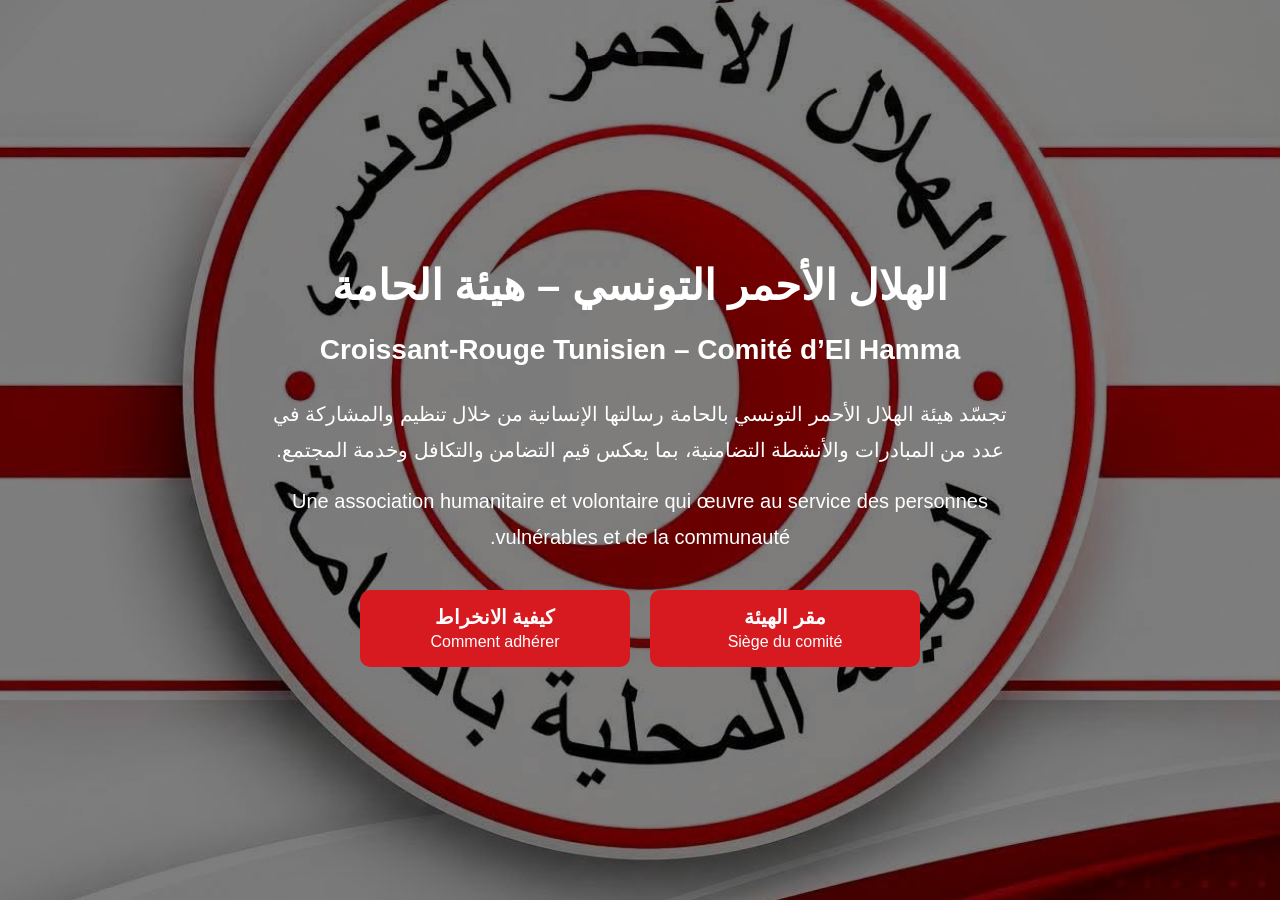
<file: index.html>
<!DOCTYPE html>
<html lang="ar" dir="rtl">

<head>
    <meta charset="UTF-8">
    <meta name="viewport" content="width=device-width, initial-scale=1.0">

    <title>الهلال الأحمر التونسي – هيئة الحامة</title>

    <link rel="stylesheet" href="Style.css">
</head>

<body>

    <div class="content">

        <h1>الهلال الأحمر التونسي – هيئة الحامة</h1>

        <h2>Croissant-Rouge Tunisien – Comité d’El Hamma</h2>

        <p>
            تجسّد هيئة الهلال الأحمر التونسي بالحامة رسالتها الإنسانية
            من خلال تنظيم والمشاركة في عدد من المبادرات والأنشطة التضامنية،
            بما يعكس قيم التضامن والتكافل وخدمة المجتمع.
        </p>

        <p>
            Une association humanitaire et volontaire qui œuvre
            au service des personnes vulnérables et de la communauté.
        </p>

        <div class="buttons">

            <a href="ma9ar.html" class="button">
                مقر الهيئة<br>
                <span>Siège du comité</span>
            </a>

            <a href="intisab.html" class="button">
                كيفية الانخراط<br>
                <span>Comment adhérer</span>
            </a>

        </div>

    </div>

</body>
      </html>
                                                    </html>
</file>
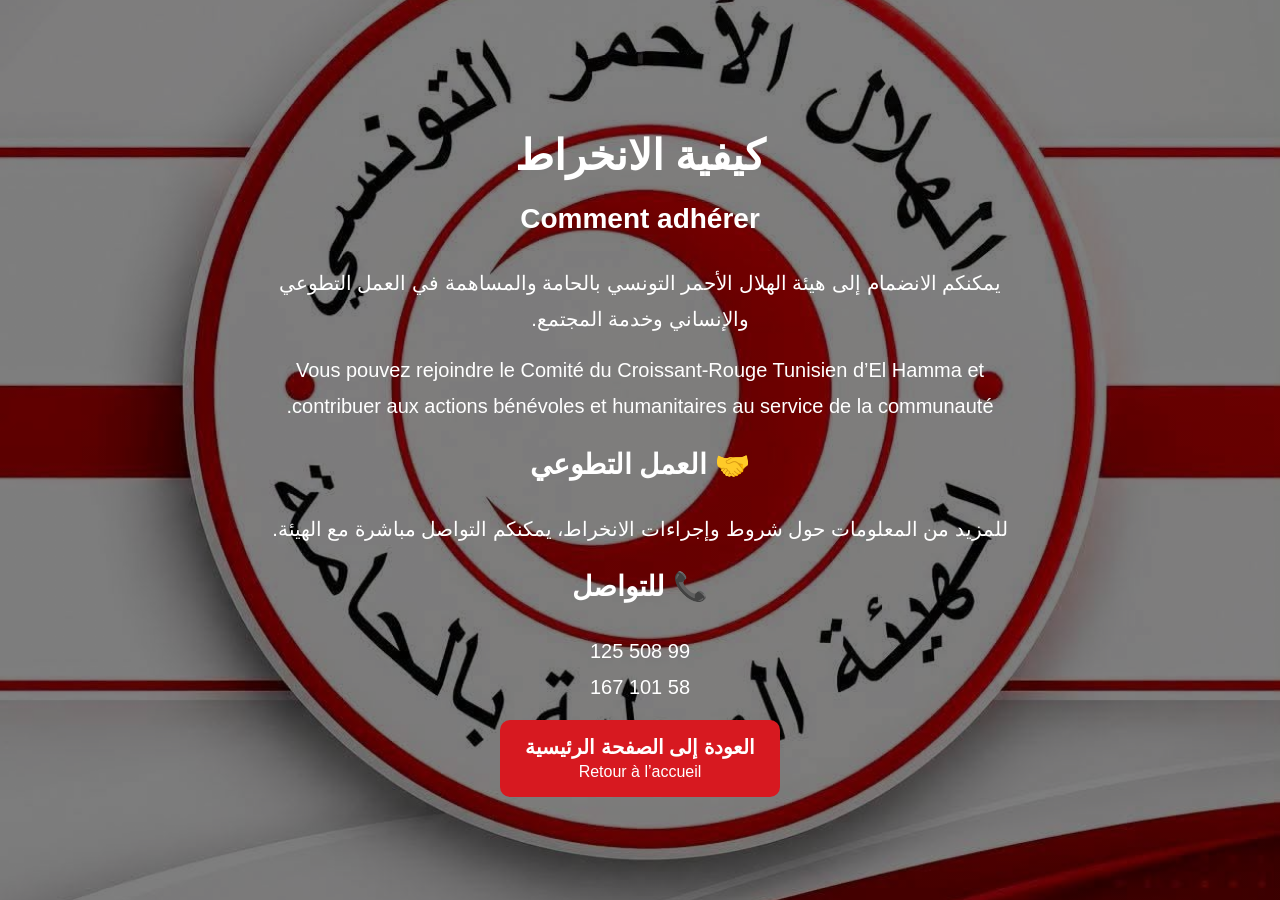
<file: intisab.html>
<!DOCTYPE html>
<html lang="ar" dir="rtl">

<head>
    <meta charset="UTF-8">
    <meta name="viewport" content="width=device-width, initial-scale=1.0">

    <title>كيفية الانخراط - الهلال الأحمر التونسي بالحامة</title>

    <link rel="stylesheet" href="Style.css">
</head>

<body>

    <div class="content">

        <h1>كيفية الانخراط</h1>

        <h2>Comment adhérer</h2>

        <p>
            يمكنكم الانضمام إلى هيئة الهلال الأحمر التونسي بالحامة
            والمساهمة في العمل التطوعي والإنساني وخدمة المجتمع.
        </p>

        <p>
            Vous pouvez rejoindre le Comité du Croissant-Rouge Tunisien
            d’El Hamma et contribuer aux actions bénévoles et humanitaires
            au service de la communauté.
        </p>

        <h2>🤝 العمل التطوعي</h2>

        <p>
            للمزيد من المعلومات حول شروط وإجراءات الانخراط،
            يمكنكم التواصل مباشرة مع الهيئة.
        </p>

        <h2>📞 للتواصل</h2>

        <p>
            99 508 125<br>
            58 101 167
        </p>

        <a href="index.html" class="button">
            العودة إلى الصفحة الرئيسية<br>
            <span>Retour à l’accueil</span>
        </a>

    </div>

</body>

  </html>
</file>
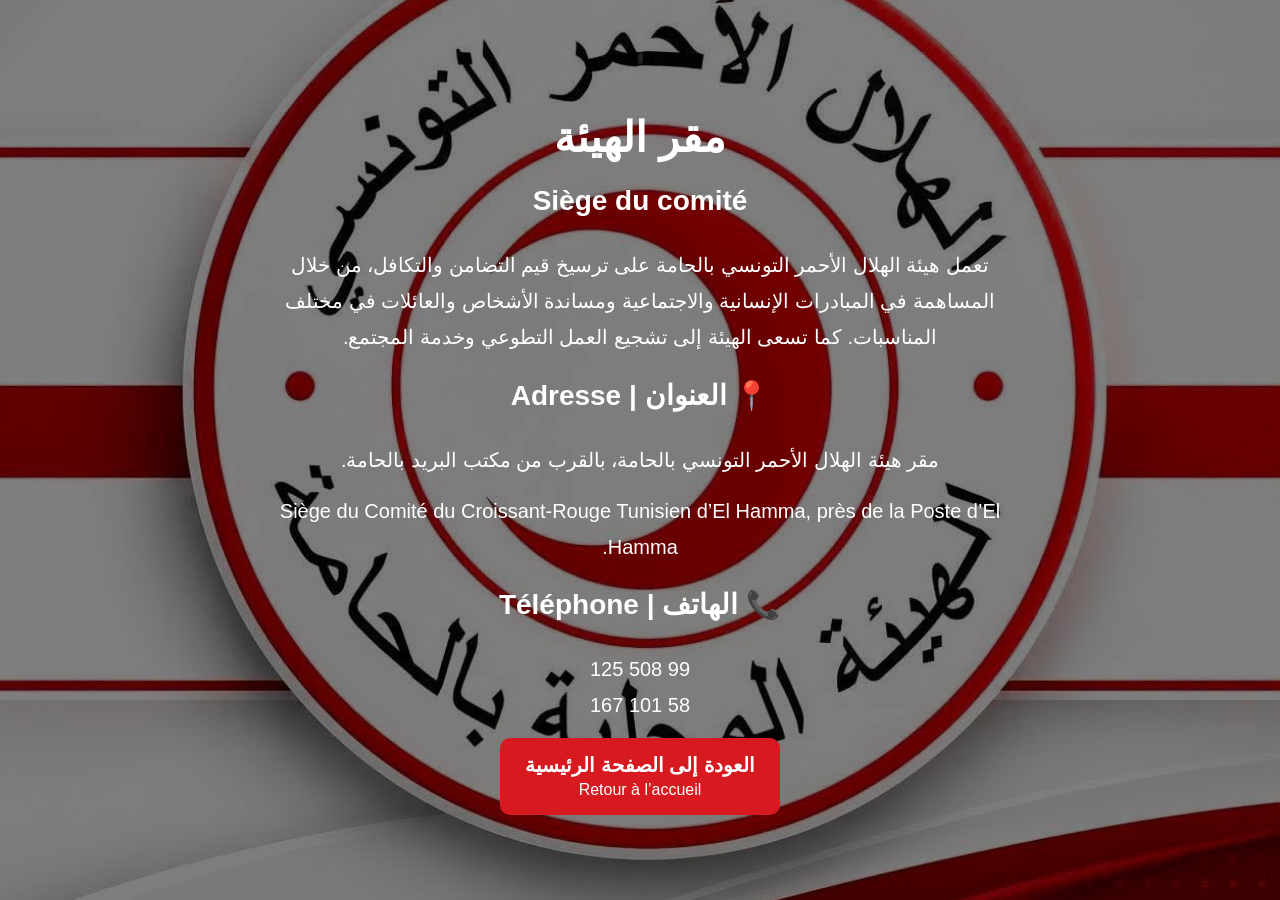
<file: ma9ar.html>
<!DOCTYPE html>
<html lang="ar" dir="rtl">

<head>
    <meta charset="UTF-8">
    <meta name="viewport" content="width=device-width, initial-scale=1.0">

    <title>مقر الهيئة - الهلال الأحمر التونسي بالحامة</title>

    <link rel="stylesheet" href="Style.css">
</head>

<body>

    <div class="content">

        <h1>مقر الهيئة</h1>

        <h2>Siège du comité</h2>

        <p>
            تعمل هيئة الهلال الأحمر التونسي بالحامة على ترسيخ قيم التضامن والتكافل،
            من خلال المساهمة في المبادرات الإنسانية والاجتماعية ومساندة الأشخاص
            والعائلات في مختلف المناسبات. كما تسعى الهيئة إلى تشجيع العمل التطوعي
            وخدمة المجتمع.
        </p>

        <h2>📍 العنوان | Adresse</h2>

        <p>
            مقر هيئة الهلال الأحمر التونسي بالحامة،
            بالقرب من مكتب البريد بالحامة.
        </p>

        <p>
            Siège du Comité du Croissant-Rouge Tunisien d’El Hamma,
            près de la Poste d’El Hamma.
        </p>

        <h2>📞 الهاتف | Téléphone</h2>

        <p>
            99 508 125<br>
            58 101 167
        </p>

        <a href="index.html" class="button">
            العودة إلى الصفحة الرئيسية<br>
            <span>Retour à l’accueil</span>
        </a>

    </div>

</body>

  </html>
</file>
<file: Style.css>
/* الصفحة كاملة */
body {
    margin: 0;
    font-family: Arial, sans-serif;
    text-align: center;
    color: white;
    min-height: 100vh;

    background-image:
        linear-gradient(rgba(0, 0, 0, 0.50), rgba(0, 0, 0, 0.50)),
        url("FB_IMG_1789287381828.jpg");

    background-size: cover;
    background-position: center;
    background-attachment: fixed;

    display: flex;
    justify-content: center;
    align-items: center;
}

/* محتوى الصفحة */
.content {
    width: 90%;
    max-width: 850px;
    padding: 35px 20px;
}

/* العنوان */
h1 {
    font-size: 42px;
    margin-bottom: 15px;
}

/* العنوان بالفرنسية */
h2 {
    font-size: 28px;
    margin-bottom: 30px;
}

/* النص */
p {
    font-size: 20px;
    line-height: 1.8;
    margin: 15px auto;
    max-width: 750px;
}

/* الأزرار */
.buttons {
    margin-top: 35px;
    display: flex;
    justify-content: center;
    gap: 20px;
    flex-wrap: wrap;
}

/* شكل الزر */
.button {
    display: inline-block;
    min-width: 220px;
    padding: 15px 25px;

    background-color: #d71920;
    color: white;

    text-decoration: none;
    font-size: 20px;
    font-weight: bold;

    border-radius: 10px;
    transition: 0.3s;
}

/* النص الفرنسي داخل الزر */
.button span {
    font-size: 16px;
    font-weight: normal;
}

/* عند تمرير الإصبع/الفأرة */
.button:hover {
    background-color: #b51218;
    transform: translateY(-3px);
}

/* الهاتف */
@media (max-width: 600px) {

    h1 {
        font-size: 30px;
    }

    h2 {
        font-size: 21px;
    }

    p {
        font-size: 17px;
    }

    .button {
        width: 80%;
    }
  }
</file>
